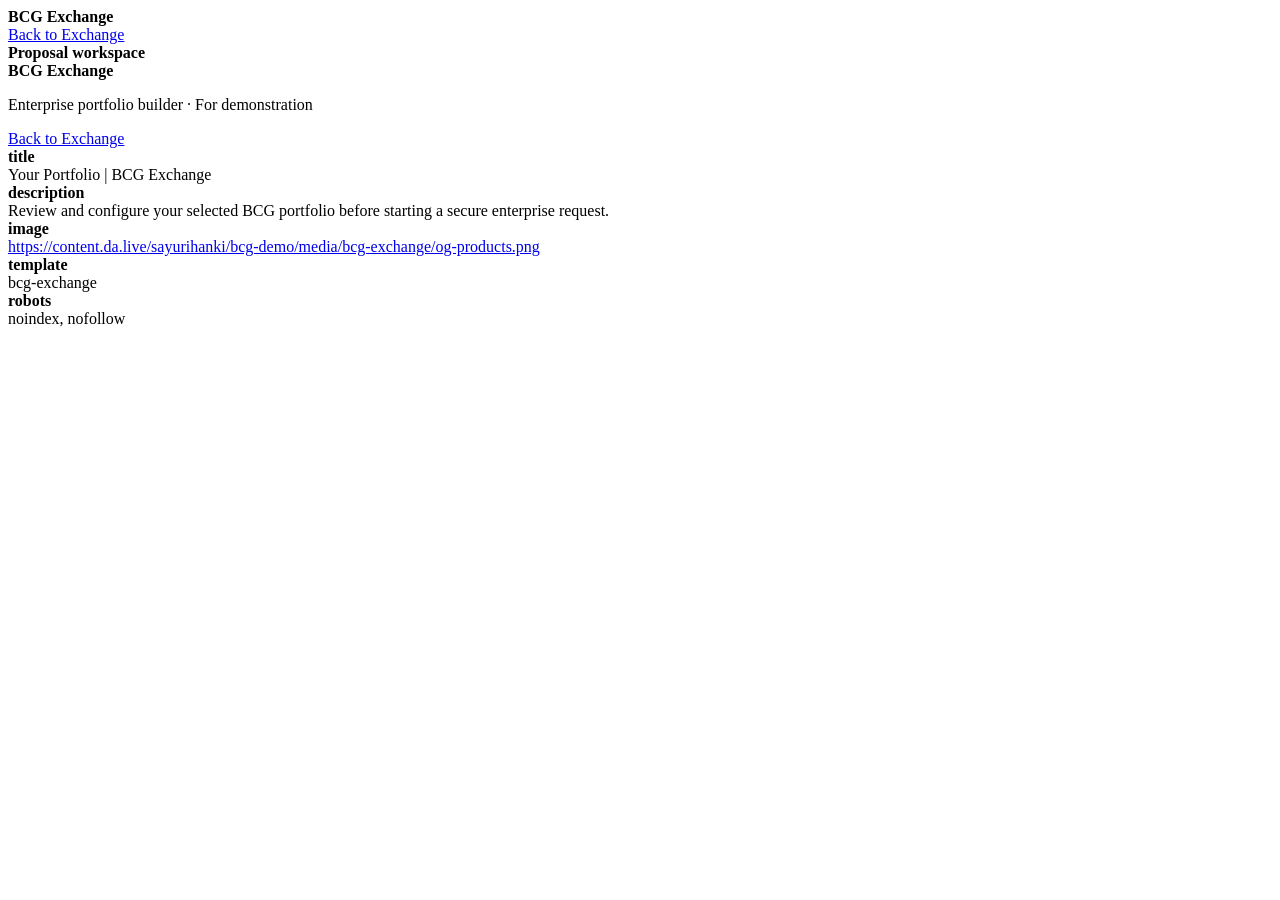
<file: fixtures/bcg-exchange/cart.html>
<!doctype html><html><head><meta charset="utf-8"></head><body><header></header><main><div><div class="exchange-header"><div><div><strong>BCG Exchange</strong></div><div><a href="/">Back to Exchange</a></div></div></div></div><div><div class="exchange-cart"><div><div><strong>Proposal workspace</strong></div></div></div></div><div><div class="exchange-footer"><div><div><strong>BCG Exchange</strong></div><div><p>Enterprise portfolio builder · For demonstration</p></div><div><a href="/">Back to Exchange</a></div></div></div></div><div><div class="metadata"><div><div><strong>title</strong></div><div>Your Portfolio | BCG Exchange</div></div><div><div><strong>description</strong></div><div>Review and configure your selected BCG portfolio before starting a secure enterprise request.</div></div><div><div><strong>image</strong></div><div><a href="https://content.da.live/sayurihanki/bcg-demo/media/bcg-exchange/og-products.png">https://content.da.live/sayurihanki/bcg-demo/media/bcg-exchange/og-products.png</a></div></div><div><div><strong>template</strong></div><div>bcg-exchange</div></div><div><div><strong>robots</strong></div><div>noindex, nofollow</div></div></div></div></main><footer></footer></body></html>
</file>
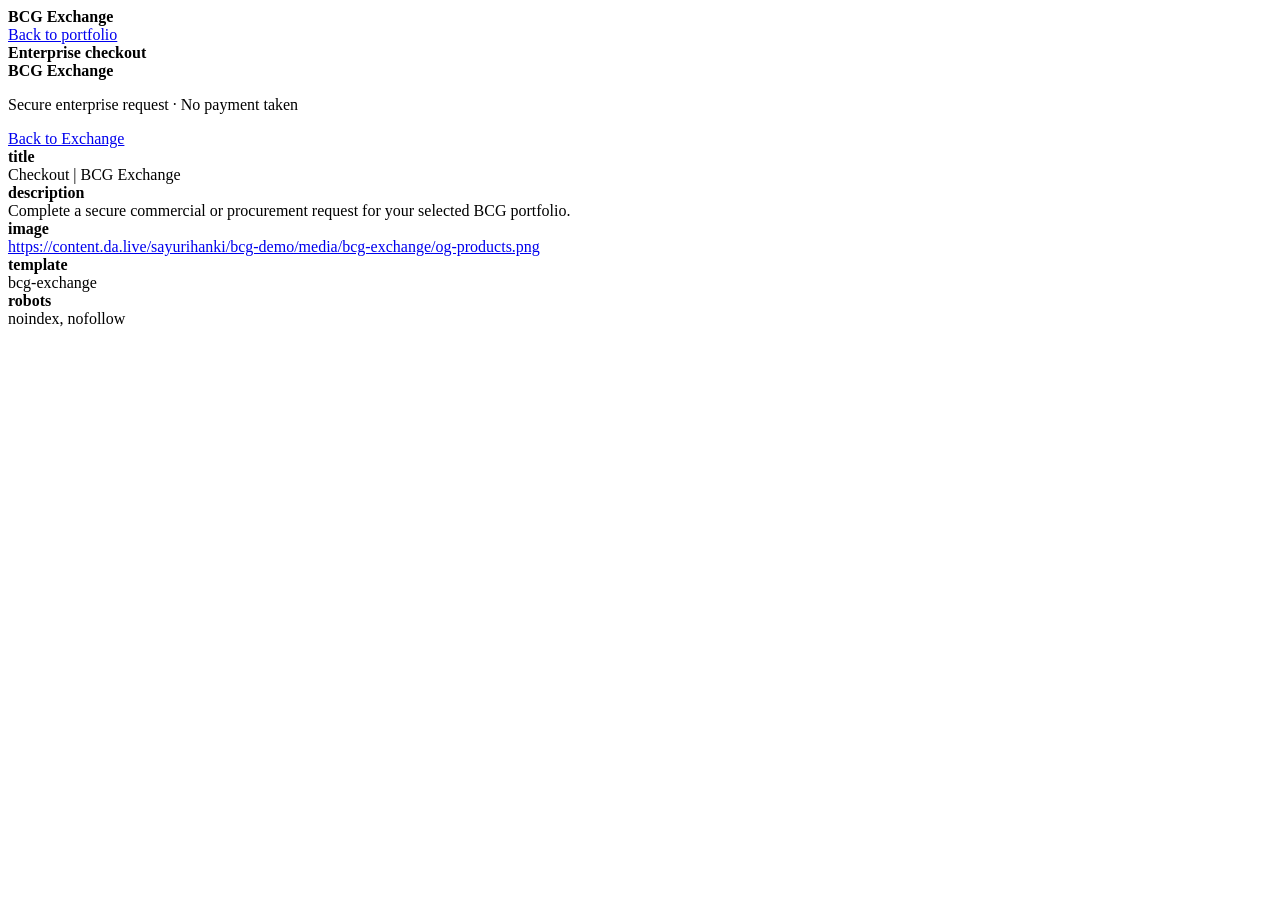
<file: fixtures/bcg-exchange/checkout.html>
<!doctype html><html><head><meta charset="utf-8"></head><body><header></header><main><div><div class="exchange-header"><div><div><strong>BCG Exchange</strong></div><div><a href="/?cart=1">Back to portfolio</a></div></div></div></div><div><div class="exchange-checkout"><div><div><strong>Enterprise checkout</strong></div></div></div></div><div><div class="exchange-footer"><div><div><strong>BCG Exchange</strong></div><div><p>Secure enterprise request · No payment taken</p></div><div><a href="/">Back to Exchange</a></div></div></div></div><div><div class="metadata"><div><div><strong>title</strong></div><div>Checkout | BCG Exchange</div></div><div><div><strong>description</strong></div><div>Complete a secure commercial or procurement request for your selected BCG portfolio.</div></div><div><div><strong>image</strong></div><div><a href="https://content.da.live/sayurihanki/bcg-demo/media/bcg-exchange/og-products.png">https://content.da.live/sayurihanki/bcg-demo/media/bcg-exchange/og-products.png</a></div></div><div><div><strong>template</strong></div><div>bcg-exchange</div></div><div><div><strong>robots</strong></div><div>noindex, nofollow</div></div></div></div></main><footer></footer></body></html>
</file>
